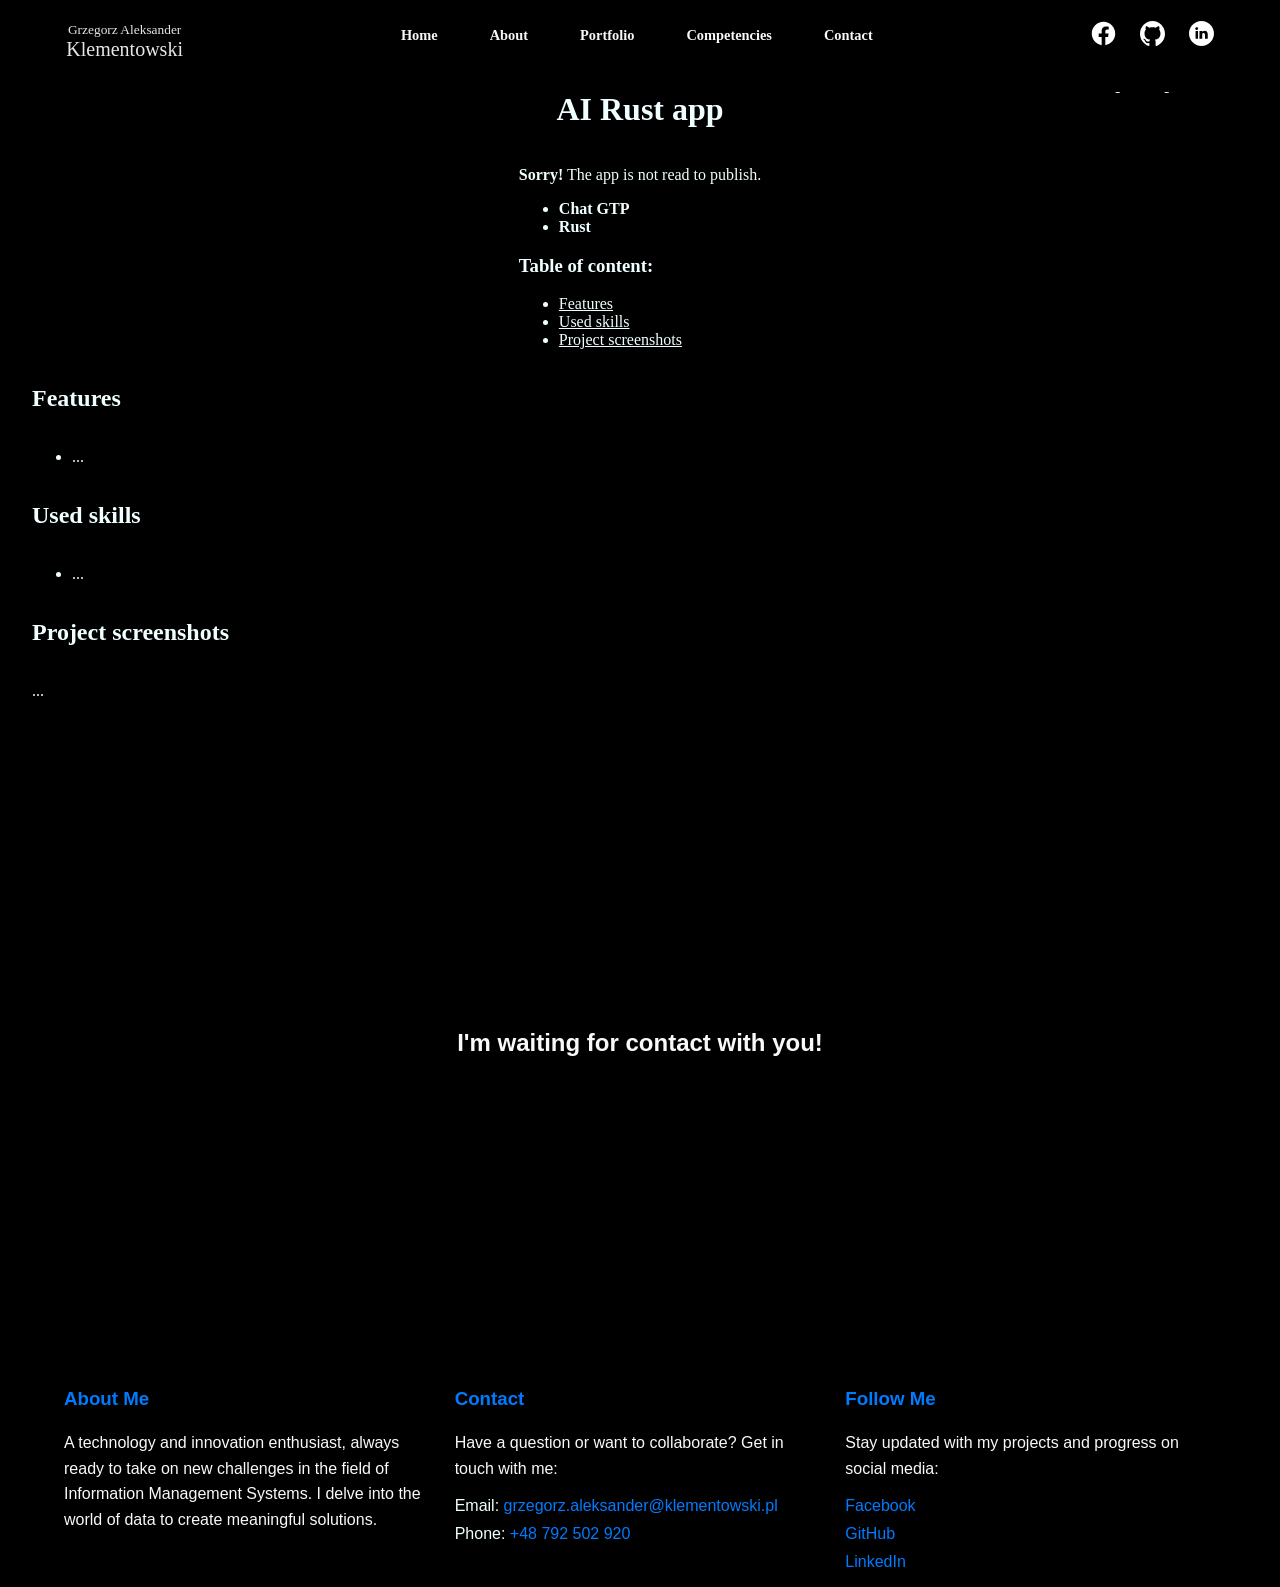
<file: ai-apps.html>
<!DOCTYPE html>
<html>
	<head>
		<meta charset="UTF-8">
		<title>AI Rust app</title>
		<meta name="viewport" content="width=device-width, initial-scale=1">
		<meta name="description" content="Grzegorz Aleksander Klementowski - specjalista IT. Odkryj moje portfolio z programowania, zarządzania systemami informacyjnymi, procesami biznesowymi i projektami w języku Rust.">
		<meta name="keywords" content="Grzegorz Aleksander Klementowski, IT portfolio, Programming expertise, MIS specialist, Business process management, Rust programmer">
		<!-- CSS styles -->
		<link rel="stylesheet" href="./css/pages.css">
		<link rel="stylesheet" href="./css/nav.css">
		<link rel="stylesheet" href="./css/responsive.css">
		<link rel="stylesheet" href="./css/footer.css">
		<!-- Java Script -->
		<script src="./javascript/script.js" defer></script>
		<!-- inne -->
		<link rel="icon" href="./img/GAK-MIS_logo-no-bg.png" type="image/png">
	</head>
	<body class="scroll-container">
		
		<header class="header-project-site">
			<nav>
				<div class="nav-container">
				  	<a href="index.html" class="nav-logo">
						<Span class="names">Grzegorz Aleksander</Span>
						<span class="surname">Klementowski</span>
					</a>
				  	<div class="nav-links hide-menu">
						<span onclick="handleHamburgerClick()">x</span>
						<a href="index.html">Home</a>
						<a href="index.html#about">About</a>
						<a href="index.html#portfolio">Portfolio</a>
						<a href="index.html#competencies">Competencies</a>
						<a href="index.html#contact">Contact</a>

						<div class="nav-social-links">
							<a href="https://www.facebook.com/GrzegorzAleksanderKlementowski/" target="_blank">
								<img src="./img/facebook-svgrepo-com-black.svg" alt="facebook icon">
							</a>
							<a href="https://github.com/Klemens-Gak" target="_blank">
								<img src="./img/github-142-svgrepo-com-black.svg" alt="github icon">
							</a>
							<a href="https://www.linkedin.com/in/grzegorz-aleksander-klementowski/" target="_blank">
								<img src="./img/linkedin-round-svgrepo-com-black.svg" alt="likedin icon">
							</a>
						</div>
				  	</div>
					<div class="nav-social-links">
						<a href="https://www.facebook.com/GrzegorzAleksanderKlementowski/" target="_blank">
							<img src="./img/facebook-svgrepo-com.svg" alt="facebook icon">
						</a>
						<a href="https://github.com/Klemens-Gak" target="_blank">
							<img src="./img/github-142-svgrepo-com.svg" alt="github icon">
						</a>
						<a href="https://www.linkedin.com/in/grzegorz-aleksander-klementowski/" target="_blank">
							<img src="./img/linkedin-round-svgrepo-com.svg" alt="likedin icon">
						</a>
					</div>
				</div>				
			</nav>
			<div class="header-hero">
				<h1>AI Rust app</h1>
			</div>
			<div class="description">
				<p><b>Sorry!</b> The app is not read to publish. </p>
				<ul>
					<li><b>Chat GTP </b></li>
					<li><b>Rust </b></li>
				</ul>
				<h3>Table of content:</h3>
				<ul>
					<li><a href="features">Features</a></li>
					<li><a href="used-skills">Used skills</a></li>
					<li><a href="project-img-presentations">Project screenshots</a></li>
				</ul>
			</div>
		</header>
		
		<main>
			<section id="project-features">
				<h2>Features</h2>			    
				<ul>
				    <li>...</li>
				</ul>
			</section>
			<section id="project-used-skills">
				<h2>Used skills</h2>
				<ul>
					<li>...</li>
				</ul>
			</section>
			<section id="project-img-presentations">
				<h2>Project screenshots</h2>
				<p>...</p>
			</section>
		</main>	

		<footer class="footer-index">
			<div class="content-container reveal">
			  <div class="ending-info">
				<h2>I'm waiting for contact with you!</h2>
			  </div>
			  <div class="contact">
				<div class="footer-about">
					<h3>About Me</h3>
					<p>A technology and innovation enthusiast, always ready to take on new challenges in the field of Information Management Systems. I delve into the world of data to create meaningful solutions.</p>
				</div>
				<div class="footer-contact">
					<h3>Contact</h3>
					<p>Have a question or want to collaborate? Get in touch with me:</p>
					<ul>
					  <li>Email: <a href="mailto:grzegorz.aleksander@klementowski.pl">grzegorz.aleksander@klementowski.pl</a></li>
					  <li>Phone: <a href="tel:+48792502920">+48 792 502 920</a></li>
					</ul>
				</div>
				<div class="footer-social">
					<h3>Follow Me</h3>
					<p>Stay updated with my projects and progress on social media:</p>
					<ul>
					  <li><a href="https://www.facebook.com/GrzegorzAleksanderKlementowski/" target="_blank">Facebook</a></li>
					  <li><a href="https://github.com/Klemens-Gak" target="_blank">GitHub</a></li>
					  <li><a href="https://www.linkedin.com/in/grzegorz-aleksander-klementowski/" target="_blank">LinkedIn</a></li>
					</ul>
				</div>
			  </div>
		  
			</div>
		</footer>
		  

	</body>
</html>
</file>
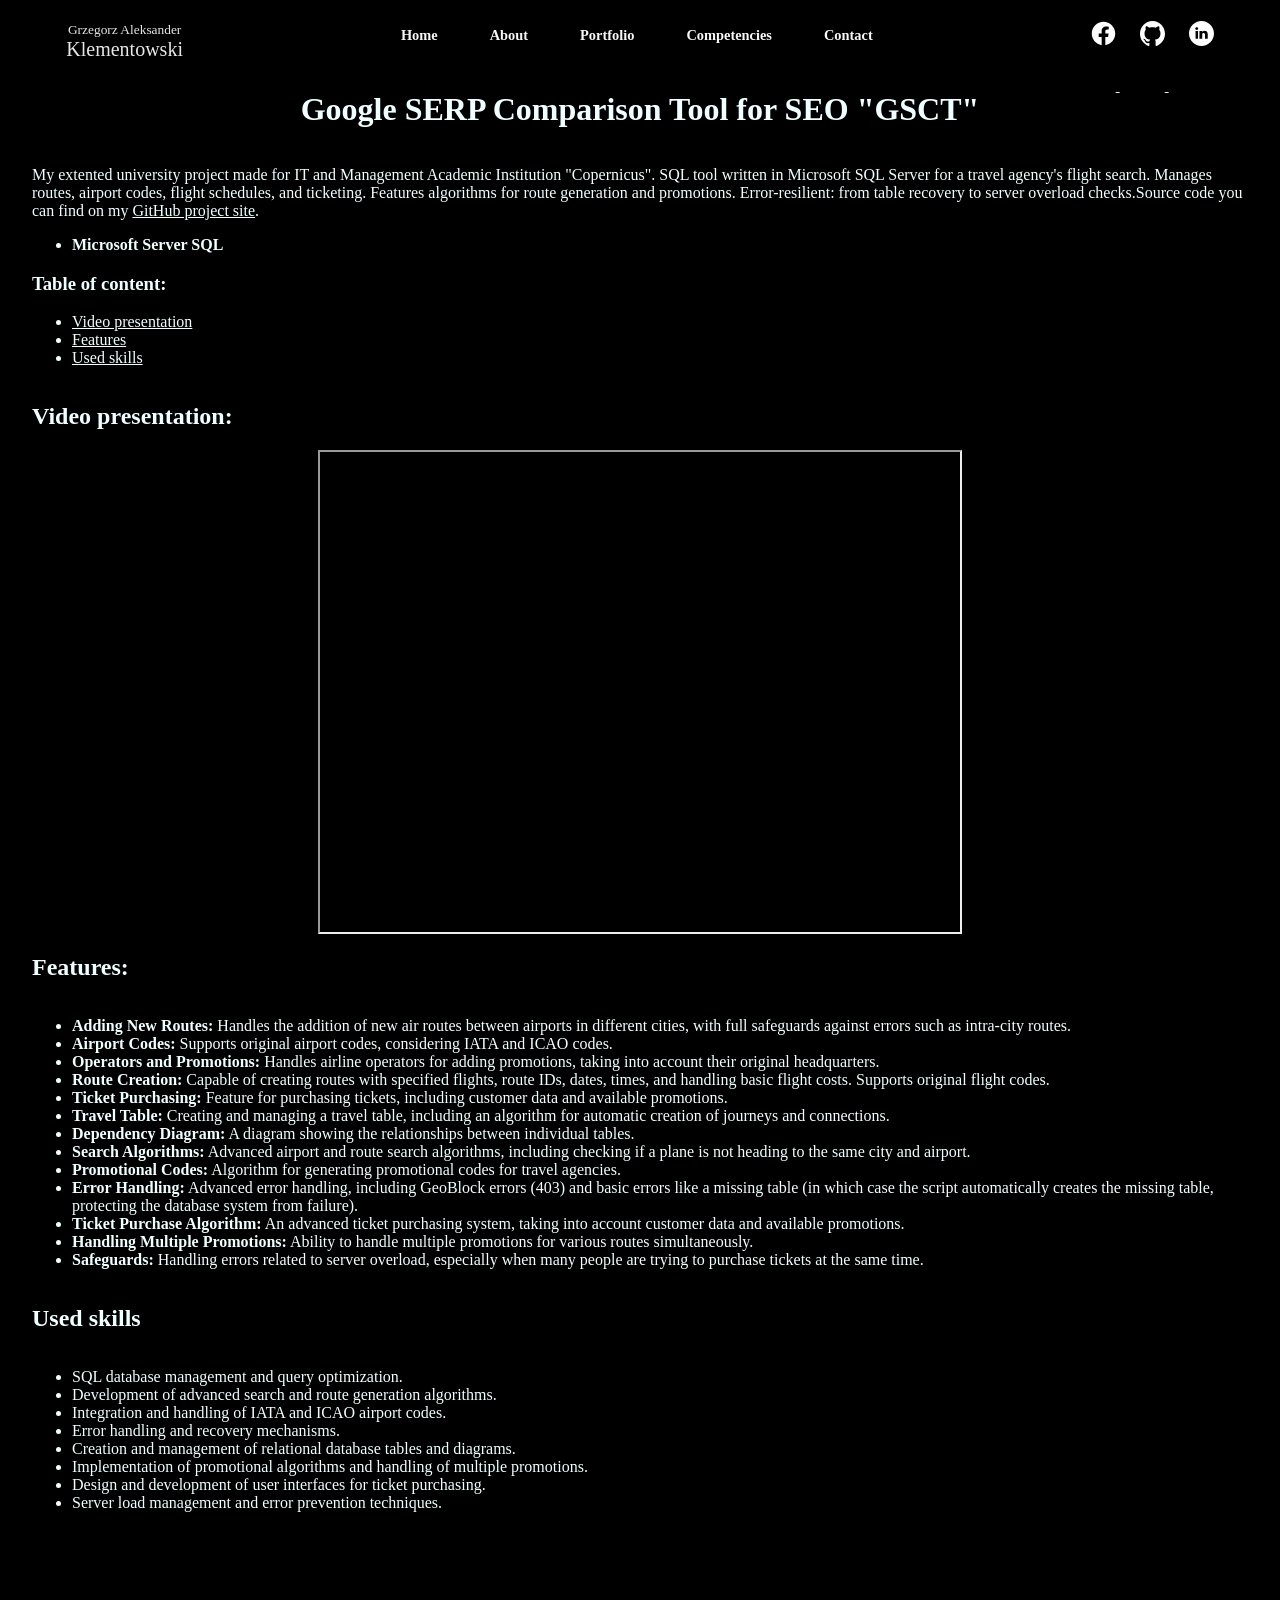
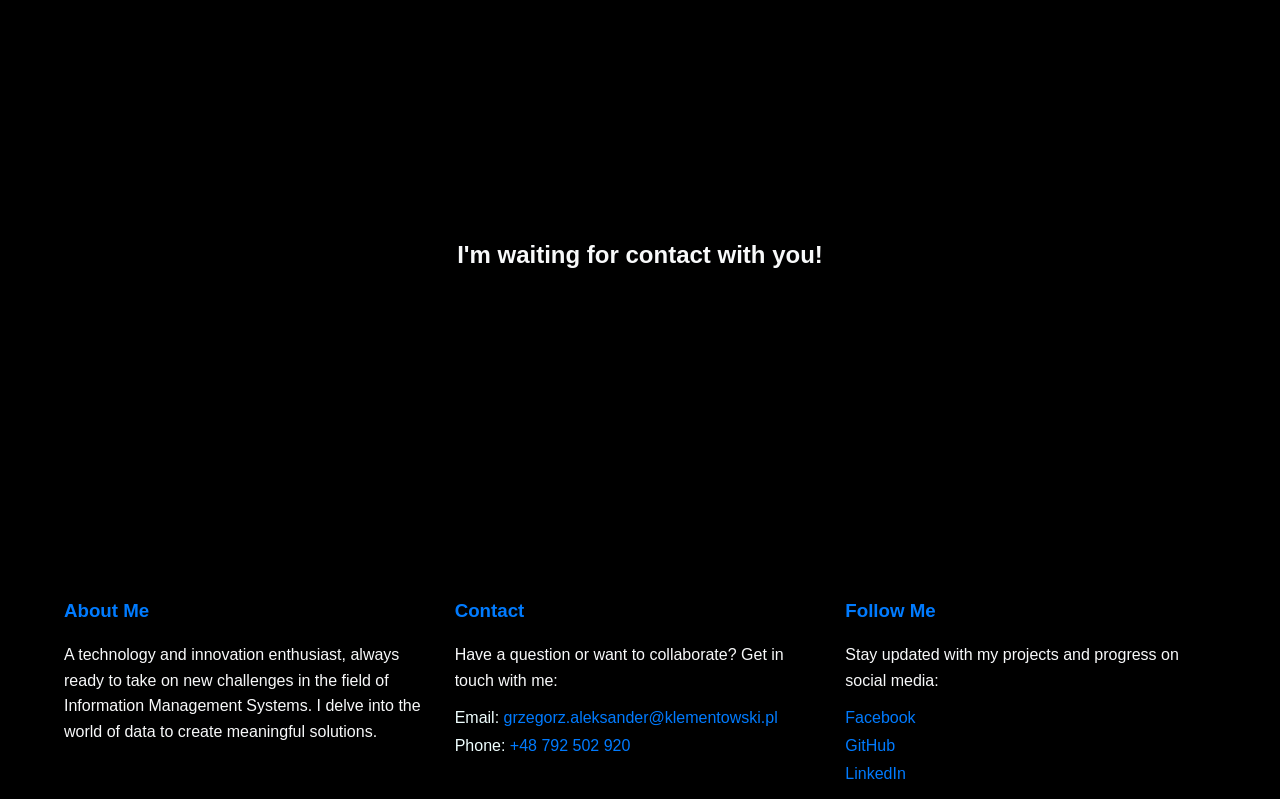
<file: airtrails-sql-queries.html>
<!DOCTYPE html>
<html>
	<head>
		<meta charset="UTF-8">
		<title>"Airtrails" SQL project</title>
		<meta name="viewport" content="width=device-width, initial-scale=1">
		<meta name="description" content="Grzegorz Aleksander Klementowski - specjalista IT. Odkryj moje portfolio z programowania, zarządzania systemami informacyjnymi, procesami biznesowymi i projektami w języku Rust.">
		<meta name="keywords" content="Grzegorz Aleksander Klementowski, IT portfolio, Programming expertise, MIS specialist, Business process management, Rust programmer">
		<!-- CSS styles -->
		<link rel="stylesheet" href="./css/pages.css">
		<link rel="stylesheet" href="./css/nav.css">
		<link rel="stylesheet" href="./css/responsive.css">
		<link rel="stylesheet" href="./css/footer.css">
		<!-- Java Script -->
		<script src="./javascript/script.js" defer></script>
		<!-- inne -->
		<link rel="icon" href="./img/GAK-MIS_logo-no-bg.png" type="image/png">
	</head>
	<body class="scroll-container">
		
		<header class="header-project-site">
			<nav>
				<div class="nav-container">
				  	<a href="index.html" class="nav-logo">
						<Span class="names">Grzegorz Aleksander</Span>
						<span class="surname">Klementowski</span>
					</a>
				  	<div class="nav-links hide-menu">
						<span onclick="handleHamburgerClick()">x</span>
						<a href="index.html">Home</a>
						<a href="index.html#about">About</a>
						<a href="index.html#portfolio">Portfolio</a>
						<a href="index.html#competencies">Competencies</a>
						<a href="index.html#contact">Contact</a>

						<div class="nav-social-links">
							<a href="https://www.facebook.com/GrzegorzAleksanderKlementowski/" target="_blank">
								<img src="./img/facebook-svgrepo-com-black.svg" alt="facebook icon">
							</a>
							<a href="https://github.com/Klemens-Gak" target="_blank">
								<img src="./img/github-142-svgrepo-com-black.svg" alt="github icon">
							</a>
							<a href="https://www.linkedin.com/in/grzegorz-aleksander-klementowski/" target="_blank">
								<img src="./img/linkedin-round-svgrepo-com-black.svg" alt="likedin icon">
							</a>
						</div>
				  	</div>
					<div class="nav-social-links">
						<a href="https://www.facebook.com/GrzegorzAleksanderKlementowski/" target="_blank">
							<img src="./img/facebook-svgrepo-com.svg" alt="facebook icon">
						</a>
						<a href="https://github.com/Klemens-Gak" target="_blank">
							<img src="./img/github-142-svgrepo-com.svg" alt="github icon">
						</a>
						<a href="https://www.linkedin.com/in/grzegorz-aleksander-klementowski/" target="_blank">
							<img src="./img/linkedin-round-svgrepo-com.svg" alt="likedin icon">
						</a>
					</div>
				</div>				
			</nav>
			<div class="header-hero">
				<h1>Google SERP Comparison Tool for SEO "GSCT"</h1>
			</div>
			<div class="description">
				<p> <p>My extented university project made for IT and Management Academic Institution "Copernicus". SQL tool written in Microsoft SQL Server for a travel agency's flight search. Manages routes, airport codes, flight schedules, and ticketing. Features algorithms for route generation and promotions. Error-resilient: from table recovery to server overload checks.Source code you can find on my <a target="_blank" href="https://github.com/grzegorz-aleksander-klementowski/Airtrails-SQL-Queries/">GitHub project site</a>.</p>
				<ul>
					<li><b>Microsoft Server SQL</b></li>
				</ul>
				<h3>Table of content:</h3>
				<ul>
					<li><a href="#video-presentation">Video presentation</a></li>
					<li><a href="#features">Features</a></li>
					<li><a href="#used-skills">Used skills</a></li>
				</ul>
			</div>
		</header>
		
		<main>
			<section id="video-presentation">
				<h2>Video presentation:</h2>
				<iframe src="https://drive.google.com/file/d/16N2xyWashw1Aw4HlNIdbHnowJdNDSa-0/preview"  allow="autoplay"></iframe>
				
			</section>
			<section>
					    <h2>Features:</h2>
					    <ul>
						<li><strong>Adding New Routes:</strong> Handles the addition of new air routes between airports in different cities, with full safeguards against errors such as intra-city routes.</li>
						<li><strong>Airport Codes:</strong> Supports original airport codes, considering IATA and ICAO codes.</li>
						<li><strong>Operators and Promotions:</strong> Handles airline operators for adding promotions, taking into account their original headquarters.</li>
						<li><strong>Route Creation:</strong> Capable of creating routes with specified flights, route IDs, dates, times, and handling basic flight costs. Supports original flight codes.</li>
						<li><strong>Ticket Purchasing:</strong> Feature for purchasing tickets, including customer data and available promotions.</li>
						<li><strong>Travel Table:</strong> Creating and managing a travel table, including an algorithm for automatic creation of journeys and connections.</li>
						<li><strong>Dependency Diagram:</strong> A diagram showing the relationships between individual tables.</li>
						<li><strong>Search Algorithms:</strong> Advanced airport and route search algorithms, including checking if a plane is not heading to the same city and airport.</li>
						<li><strong>Promotional Codes:</strong> Algorithm for generating promotional codes for travel agencies.</li>
						<li><strong>Error Handling:</strong> Advanced error handling, including GeoBlock errors (403) and basic errors like a missing table (in which case the script automatically creates the missing table, protecting the database system from failure).</li>
						<li><strong>Ticket Purchase Algorithm:</strong> An advanced ticket purchasing system, taking into account customer data and available promotions.</li>
						<li><strong>Handling Multiple Promotions:</strong> Ability to handle multiple promotions for various routes simultaneously.</li>
						<li><strong>Safeguards:</strong> Handling errors related to server overload, especially when many people are trying to purchase tickets at the same time.</li>
					    </ul>

					    <h2>Used skills</h2>
					    <ul>
						<li>SQL database management and query optimization.</li>
						<li>Development of advanced search and route generation algorithms.</li>
						<li>Integration and handling of IATA and ICAO airport codes.</li>
						<li>Error handling and recovery mechanisms.</li>
						<li>Creation and management of relational database tables and diagrams.</li>
						<li>Implementation of promotional algorithms and handling of multiple promotions.</li>
						<li>Design and development of user interfaces for ticket purchasing.</li>
						<li>Server load management and error prevention techniques.</li>
					    </ul>
			</section>

		</main>	

		<footer class="footer-index">
			<div class="content-container reveal">
			  <div class="ending-info">
				<h2>I'm waiting for contact with you!</h2>
			  </div>
			  <div class="contact">
				<div class="footer-about">
					<h3>About Me</h3>
					<p>A technology and innovation enthusiast, always ready to take on new challenges in the field of Information Management Systems. I delve into the world of data to create meaningful solutions.</p>
				</div>
				<div class="footer-contact">
					<h3>Contact</h3>
					<p>Have a question or want to collaborate? Get in touch with me:</p>
					<ul>
					  <li>Email: <a href="mailto:grzegorz.aleksander@klementowski.pl">grzegorz.aleksander@klementowski.pl</a></li>
					  <li>Phone: <a href="tel:+48792502920">+48 792 502 920</a></li>
					</ul>
				</div>
				<div class="footer-social">
					<h3>Follow Me</h3>
					<p>Stay updated with my projects and progress on social media:</p>
					<ul>
					  <li><a href="https://www.facebook.com/GrzegorzAleksanderKlementowski/" target="_blank">Facebook</a></li>
					  <li><a href="https://github.com/Klemens-Gak" target="_blank">GitHub</a></li>
					  <li><a href="https://www.linkedin.com/in/grzegorz-aleksander-klementowski/" target="_blank">LinkedIn</a></li>
					</ul>
				</div>
			  </div>
		  
			</div>
		</footer>
		  

	</body>
</html>
</file>
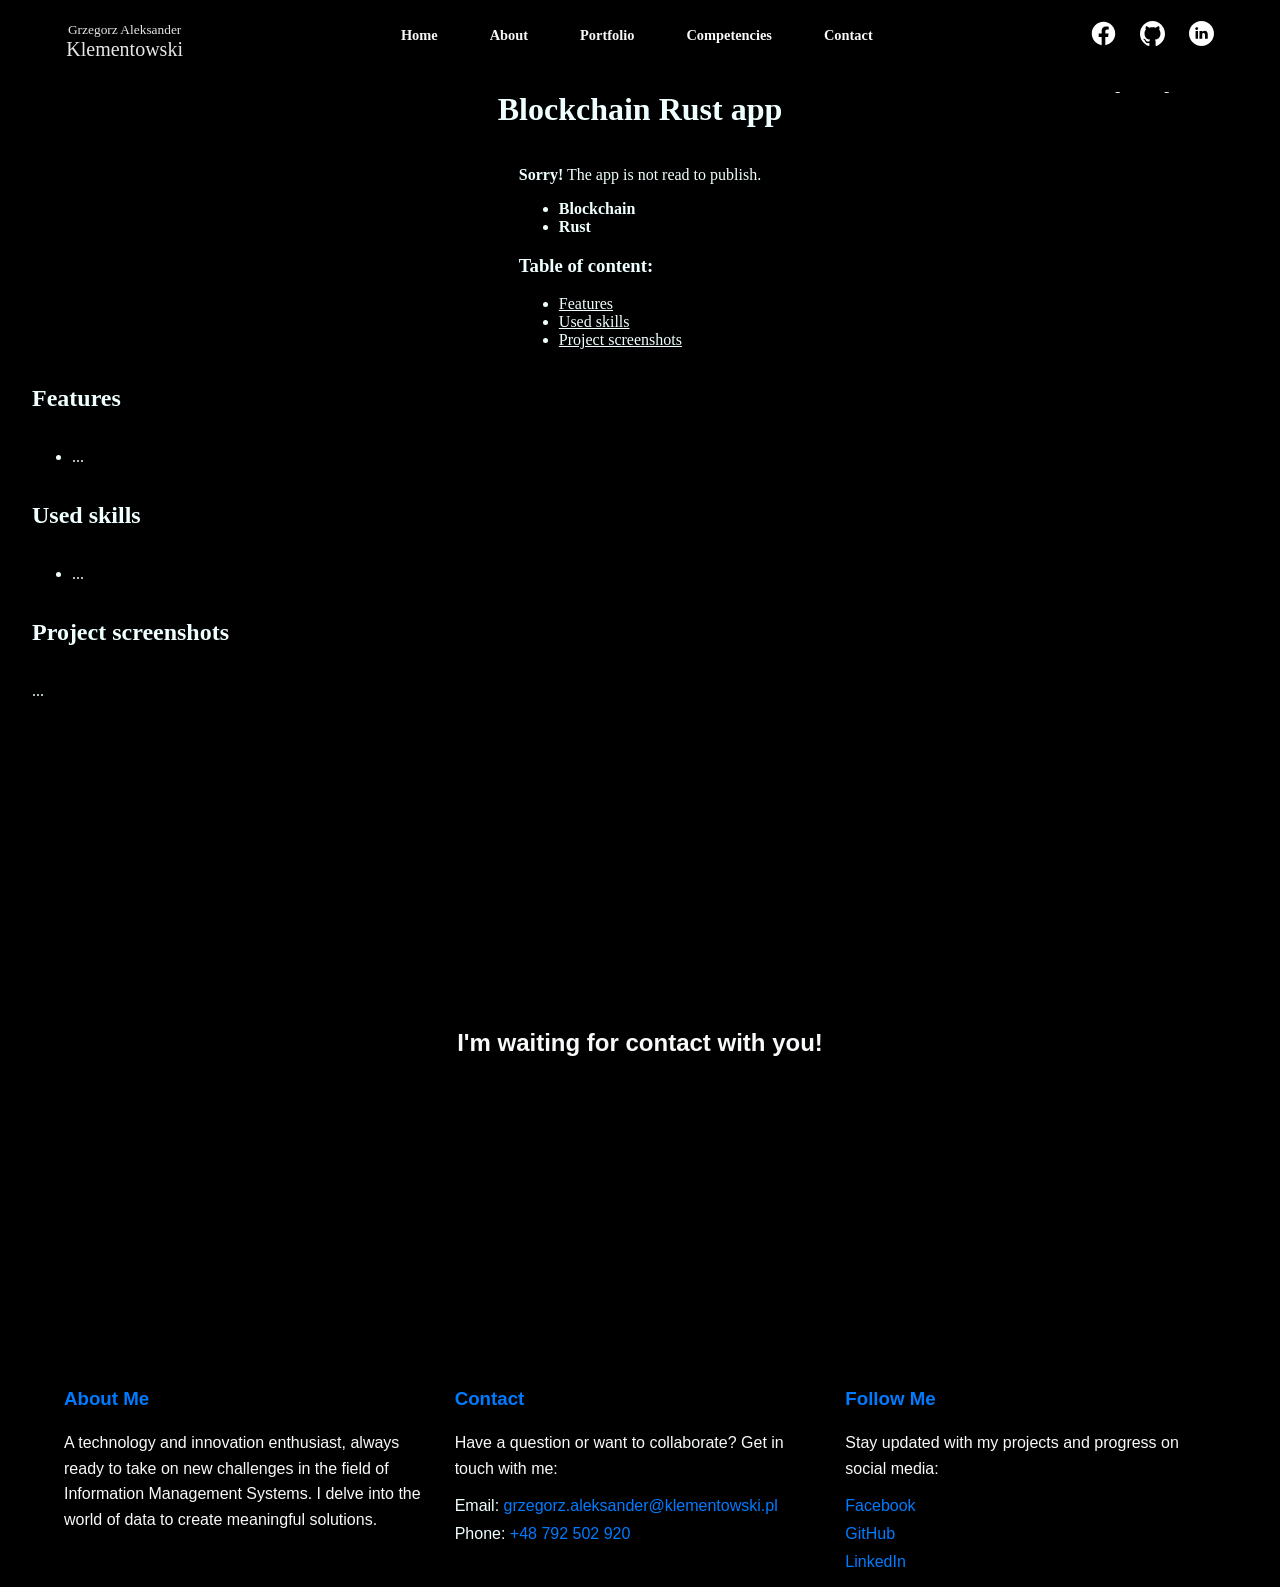
<file: blockchain-apps.html>
<!DOCTYPE html>
<html>
	<head>
		<meta charset="UTF-8">
		<title>Rust Blockchain App</title>
		<meta name="viewport" content="width=device-width, initial-scale=1">
		<meta name="description" content="Grzegorz Aleksander Klementowski - specjalista IT. Odkryj moje portfolio z programowania, zarządzania systemami informacyjnymi, procesami biznesowymi i projektami w języku Rust.">
		<meta name="keywords" content="Grzegorz Aleksander Klementowski, IT portfolio, Programming expertise, MIS specialist, Business process management, Rust programmer">
		<!-- CSS styles -->
		<link rel="stylesheet" href="./css/pages.css">
		<link rel="stylesheet" href="./css/nav.css">
		<link rel="stylesheet" href="./css/responsive.css">
		<link rel="stylesheet" href="./css/footer.css">
		<!-- Java Script -->
		<script src="./javascript/script.js" defer></script>
		<!-- inne -->
		<link rel="icon" href="./img/GAK-MIS_logo-no-bg.png" type="image/png">
	</head>
	<body class="scroll-container">
		
		<header class="header-project-site">
			<nav>
				<div class="nav-container">
				  	<a href="index.html" class="nav-logo">
						<Span class="names">Grzegorz Aleksander</Span>
						<span class="surname">Klementowski</span>
					</a>
				  	<div class="nav-links hide-menu">
						<span onclick="handleHamburgerClick()">x</span>
						<a href="index.html">Home</a>
						<a href="index.html#about">About</a>
						<a href="index.html#portfolio">Portfolio</a>
						<a href="index.html#competencies">Competencies</a>
						<a href="index.html#contact">Contact</a>

						<div class="nav-social-links">
							<a href="https://www.facebook.com/GrzegorzAleksanderKlementowski/" target="_blank">
								<img src="./img/facebook-svgrepo-com-black.svg" alt="facebook icon">
							</a>
							<a href="https://github.com/Klemens-Gak" target="_blank">
								<img src="./img/github-142-svgrepo-com-black.svg" alt="github icon">
							</a>
							<a href="https://www.linkedin.com/in/grzegorz-aleksander-klementowski/" target="_blank">
								<img src="./img/linkedin-round-svgrepo-com-black.svg" alt="likedin icon">
							</a>
						</div>
				  	</div>
					<div class="nav-social-links">
						<a href="https://www.facebook.com/GrzegorzAleksanderKlementowski/" target="_blank">
							<img src="./img/facebook-svgrepo-com.svg" alt="facebook icon">
						</a>
						<a href="https://github.com/Klemens-Gak" target="_blank">
							<img src="./img/github-142-svgrepo-com.svg" alt="github icon">
						</a>
						<a href="https://www.linkedin.com/in/grzegorz-aleksander-klementowski/" target="_blank">
							<img src="./img/linkedin-round-svgrepo-com.svg" alt="likedin icon">
						</a>
					</div>
				</div>				
			</nav>
			<div class="header-hero">
				<h1>Blockchain Rust app</h1>
			</div>
			<div class="description">
				<p><b>Sorry!</b> The app is not read to publish. </p>
				<ul>
					<li><b>Blockchain</b></li>
					<li><b>Rust </b></li>
				</ul>
				<h3>Table of content:</h3>
				<ul>
					<li><a href="features">Features</a></li>
					<li><a href="used-skills">Used skills</a></li>
					<li><a href="project-img-presentations">Project screenshots</a></li>
				</ul>
			</div>
		</header>
		
		<main>
			<section id="project-features">
				<h2>Features</h2>			    
				<ul>
				    <li>...</li>
				</ul>
			</section>
			<section id="project-used-skills">
				<h2>Used skills</h2>
				<ul>
					<li>...</li>
				</ul>
			</section>
			<section id="project-img-presentations">
				<h2>Project screenshots</h2>
				<p>...</p>
			</section>
		</main>	

		<footer class="footer-index">
			<div class="content-container reveal">
			  <div class="ending-info">
				<h2>I'm waiting for contact with you!</h2>
			  </div>
			  <div class="contact">
				<div class="footer-about">
					<h3>About Me</h3>
					<p>A technology and innovation enthusiast, always ready to take on new challenges in the field of Information Management Systems. I delve into the world of data to create meaningful solutions.</p>
				</div>
				<div class="footer-contact">
					<h3>Contact</h3>
					<p>Have a question or want to collaborate? Get in touch with me:</p>
					<ul>
					  <li>Email: <a href="mailto:grzegorz.aleksander@klementowski.pl">grzegorz.aleksander@klementowski.pl</a></li>
					  <li>Phone: <a href="tel:+48792502920">+48 792 502 920</a></li>
					</ul>
				</div>
				<div class="footer-social">
					<h3>Follow Me</h3>
					<p>Stay updated with my projects and progress on social media:</p>
					<ul>
					  <li><a href="https://www.facebook.com/GrzegorzAleksanderKlementowski/" target="_blank">Facebook</a></li>
					  <li><a href="https://github.com/Klemens-Gak" target="_blank">GitHub</a></li>
					  <li><a href="https://www.linkedin.com/in/grzegorz-aleksander-klementowski/" target="_blank">LinkedIn</a></li>
					</ul>
				</div>
			  </div>
		  
			</div>
		</footer>
		  

	</body>
</html>
</file>
<file: css/pages.css>
body {

	margin: 0;
	display: grid;
	background-color: black;
	color: lightgray;
	grid-template-areas: 
	'header'
	'main'
	'footer';
	grid-template-columns: 1fr;
	grid-template-areas: repeat(3, 1fr);
	justify-items: center;
	align-items: center;
	
	color: azure;
	font-weight: 500;
	font-family: Lato;
	-webkit-user-select: none;  /* Chrome, Safari, Opera */
	-moz-user-select: none;     /* Firefox */
	-ms-user-select: none;      /* Internet Explorer/Edge */

}

body > * {
	max-width: 1600px;
}

img {
	width: 100%;
	height: auto;
	border: 1px solid white;
	margin: 5vh 0;
}

a, a:visited {
            color: inherit;
}

li {
	color: azure;
}

header > nav {
	opacity: 1;
	position: inherit;
}

header > nav img {
	border: none;
}

header {
	
	grid-area: header;
	max-width: 1400px;
	width: 95%;
	display: grid;
	justify-items: center;
	align-items: center;
}

main {
	
	grid-area: main;
	display: grid;
	width: 95%;

}

section {
	display: grid;
}

section iframe, section video, section img {
	justify-self: center;
}

section iframe {
	width: 640px;
	height: 480px;
}


/* footer */

footer.footer-index {
	grid-area: footer;
	background-color: black;
	color: #f8f9fa;
	font-family: Arial, sans-serif;

	display: grid;
	justify-items: center;
	align-items: center;
}

footer.footer-index > .content-container {
	display: grid;
	grid-template-columns: 1fr;
	grid-template-rows: 3fr 1fr;
	justify-items: center;
	align-items: center;
}



@media screen and (max-width: 670px) {

	section iframe {
		width: 95%;
		height: 300px;
	}


}
</file>
<file: css/nav.css>
nav {
    background:  transparent;
    color: #e7e7e7;

    position: fixed;
    top: 0;
    left: 0;
    z-index: 2; /* be sure nav is into the text and vid */
    width: 100%;

    opacity: 0;
    animation: fadeIn 1s ease-out 1s forwards;
    transition-delay: 0.5s;
  }
  
  .nav-container {
    display: flex;
    justify-content: space-between;
    align-items: center;
    padding: 0 2%;
    /* max-width: 1200px; */
    height: 70px;
    margin: 0 auto;

    
  }
  
  .nav-container img {
    width: 25px;
    height: 25px;
  }

  .nav-logo {
    font-size: 1.8rem;
    color: #e7e7e7;
    text-decoration: none;
    font-weight: normal;
    font-size: 20px;
  }
  
/* logo text formating */
.nav-logo {
    display: flex;
    flex-direction: column; 
    align-items: center; 
    text-decoration: none; 
    font-family: 'Playfair Display SC', serif;
  }
  
nav a {
  cursor: pointer;
  padding: 10px;
}

  .nav-logo .names {
    font-size: 0.67em;
    font-weight: normal;
  }
  
  .nav-logo .surname {
    font-size: 1.0em;
    height: 10px;
  }

  .nav-links {
    display: flex;
    gap: 2rem;
  }
  
  .nav-links a {
    color: #f8f8f8;
    text-decoration: none;
    transition: color 0.3s ease-in-out;
    font-size: 0.9em;
    font-weight: 800;
  }
  
  .nav-links a:hover {
    color: #fff; /* jasnozielony kolor po najechaniu */
  }



	/* Hamburger */
  
	.nav-toggle {
		display: none;
		flex-direction: column;
		justify-content: space-around;
		align-items: center;
		width: 35px;
		height: 35px;
		border: 2px solid #e7e7e7; /* Obramowanie przycisku */ 
		border-radius: 5px;
		padding: 5px; /* Dodatkowy odstęp wewnątrz przycisku */
		box-sizing: border-box; /* Uwzględnia padding i border w wymiarach elementu */
		background: none; /* Brak tła */
	  }
	  
	.hamburger,
	.hamburger::before,
	.hamburger::after {
		display: block;
		background-color: #e7e7e7;
		height: 2px;
		width: 20px;
		border-radius: 20px;
		transition: all 0.3s ease-in-out;
		position: relative;
	}
	  
	.hamburger::before {
		content: "";
		transform: translateY(-6px);
	}
	  
	.hamburger::after {
		content: "";
		transform: translateY(4px);
	}

/* Mobile Menu */

nav > .nav-container > .nav-links > span {
	display: none;
}

nav > .nav-container > .nav-links > .nav-social-links {
	display: none;	
}
</file>
<file: css/responsive.css>
/* Styl dla ekranów w orientacji pionowej */
@media screen and (orientation: portrait) {


	/* INDEX NAV */
	.nav-links {
      		display:block; /* ukryj linki na małych ekranach */
	}
  
	.nav-toggle {
      		display: grid; /* pokaż przycisk hamburgera */
    	}

	.nav-toggle:hover {
			cursor: pointer;
	}


 	/* toggled-nav-appered */ 
	nav > .nav-container > .nav-links {
		display: none;
		grid-template-columns: 1fr;
		grid-template-rows: repeat(6, 1fr) 3fr;
		justify-items: center;
		align-items: center;

		position: absolute;
		top: 0;
		left: 0;
		z-index: 2;
		width: 100vw;
		height: 100vh;
		background-color: white;
	}

	nav > .nav-container > .nav-links > a {
			color: black;
	}

	nav > .nav-container > .nav-links > span {
		position: absolute;
	    	top: 20px;
	    	right: 40px;
	    	z-index: 3;
	    	font-weight: 200;
	    	font-size: 2em;
	   	color: black;
	    	padding: 10px 30px;
	} 

	nav > .nav-container > .nav-links > span {
		cursor: pointer;
	}

	nav > .nav-container > .nav-links > a:nth-child(2) {grid-row: 2;}
	nav > .nav-container > .nav-links > a:nth-child(3) {grid-row: 3;}
	nav > .nav-container > .nav-links > a:nth-child(4) {grid-row: 4;}
	nav > .nav-container > .nav-links > a:nth-child(5) {grid-row: 5;}
	nav > .nav-container > .nav-links > a:nth-child(6) {grid-row: 6;}
	nav > .nav-container > .nav-links > div:nth-child(7) {grid-row: 7;}




	nav > .nav-container > .show-menu {
			display: grid;
			opacity: 1;
			transform: translateY(0);
			transition: opacity 1s, transform 1s;
			transition-delay: 1s; 
	}

	nav > .nav-container > .hide-menu {
			opacity: 0;
			transform: translateY(-100%);
			transition: opacity 1s, transform 1s;
			transition-delay: 0.5s; /* opóźnienie potrzebne, aby element nie zniknął natychmiast */
			display: none;
	}

	nav > .nav-container > .nav-links > .nav-social-links {
			display: block;	
	}

	nav > .nav-container > .nav-links > span {
			display: block;
	}


	header.header-index {
		grid-template-rows: 3fr 2fr;
	}
	.header-buttons {
	    grid-row: 2;
	    display: grid;
	    grid-template-columns: 1fr;
	    grid-template-rows: repeat(2, 1fr);
    	}
	
	/* main-presentation */

	.content-container {
		width: 97%;
	}

	main > section.main-presentation {
			align-items: center;
	}

	main > section.main-presentation .main-text-presentation{
			font-size: 1.1em;
	}

	main > section.main-presentation > .content-container {
				grid-template-columns: 1fr;
				grid-template-rows: 1fr 1fr;		
    	}

	.main-presentation .main-picture-presentation {
      		grid-column: 1;
			grid-row: 2;
    	}

	main section.main-presentation img {
			width: 100%;
			height: 50vw;
	}
	/* hero-skills */	
	main > section.hero-skills .projects .project > .project-icons-cover {
			height: 10vh;
	}

	/* curriculum-vitae */


	main > section.curriculum-vitae > .content-container {
			grid-template-columns: 1fr;
			grid-template-rows: 1fr 2fr 2fr 1fr;
	}


	main > section.curriculum-vitae > .content-container > :nth-child(1) {
			grid-column: 1;
			grid-row: 1;
	}

	main > section.curriculum-vitae > .content-container > :nth-child(2) {
			grid-column: 1;
			grid-row: 2;
	}


	main > section.curriculum-vitae > .content-container > :nth-child(3) {
			grid-column: 1;
			grid-row: 3;
	}

	main > section.curriculum-vitae > .content-container > :nth-child(4) {
			grid-column: 1;
			grid-row: 4;
	}
		
	main > section.curriculum-vitae > .content-container .soft-skills-list li{
			margin: 0;	
			padding: 5px;
	}

	main > section.curriculum-vitae > .content-container .soft-skills-list {
			grid-gap: 0.9vh;
	}

	main > section.curriculum-vitae > .content-container .soft-skills-list li,
	section.curriculum-vitae p,
	main > section.curriculum-vitae > .content-container .about-me p {	
			font-size: 0.8em;
	}

	main > section.curriculum-vitae > .content-container .about-me h2,
	main > section.curriculum-vitae > .content-container h3 {
			font-size: 1em;
			padding-top: 5px;
	}
		

	/* footer */

	footer.footer-index {
			justify-items: center;
			align-items: center;
	}

	footer.footer-index > .content-container {
			grid-template-columns: 1fr;
			grid-template-rows: 1fr 3fr;
	}

	.footer-index > .content-container > .contact {
			grid-row: 2;
			grid-template-columns: 1fr; 
			grid-template-rows: repeat(3, 1fr);
			grid-gap: 20px;
	}

}
  
@media screen and (orientation: portrait) and (max-width: 481px) {

		h2 {
			margin: 5px 0 0 0;
			font-size: 2vh;
		}

		h3 {
			margin: 5px 0 0 0;
			font-size: 2vh;
		}

		/* NAV */

		.nav-container {
			padding: 0 5%;
			height: 40px;
		}

		nav > .nav-container > .nav-social-links {
			display: none;
		}

		.nav-logo .names {
			font-size: 0.5em;
		}

		.nav-logo .surname {
				font-size: 0.7em;
		}
	
		nav a {
				padding: 0;
		}

		.nav-social-links {
				display: flex;      
		}

		.nav-toggle {
				width: 30px;
				height: 25px;
				border: 1px solid #e7e7e7;
		}

		nav > .nav-container > .nav-links > span {
				padding: 5px;
		}


		/* HEADER */

		.header-hero {
				width: 100vw;
				font-size: 0.7em;
				margin: 0 5%;      
		}

		.header-buttons button:nth-child(1) {
				border-radius: 20px; 
		}
		  
		.header-buttons button:nth-child(2) {
				border-radius: 20px; 
		}

		/* MAIN */

		main > section {
  			align-items: center;
		}

		.content-container {
			margin: 0;
		}

		/* main-presentation */
		
		
		
		

		main > section.main-presentation .main-text-presentation {
				font-size: 2vh;
		}

		main > section.main-presentation p {
				margin: 5px 0 0 0;
		}

		main section.main-presentation img {
				height: 60vw;
		}
		
		/* hero-skills */
		main > section.hero-skills > .content-container {
			grid-template-columns: 1fr;
			grid-template-rows: 1fr 2fr;
		}

		

		main > section.hero-skills .projects {
			grid-template-columns: repeat(2, 1fr);
  			grid-template-rows: repeat(3, 1fr);
			grid-gap: 20px
		}

		main section.hero-skills .projects-sec-intro {
				margin: 5px 0 0 0;
				font-size: 2.1vh;
		}

		main section.hero-skills .projects-sec-intro p {
			margin: 5px 0 0 0;
		}

		main > section.hero-skills .projects .project > .project-icons-cover {
			padding: 0 3px;
		}

		/* curriculum-vitae */
		
		
		main > section.curriculum-vitae > .content-container {
			grid-template-rows: 1fr 2fr 2fr 1fr;
			grid-gap: 5px;
		}


		main > section.curriculum-vitae > .content-container .about-me p {
			padding: 0.9vh;
		}

		main > section.curriculum-vitae > .content-container .about-me h2 {
			padding: 5px 0 0 0;
			font-size: 0.8em;
		}

		main > section.curriculum-vitae > .content-container h3 {
			padding: 0;
			margin: 0px;
		}
		
		main > section.curriculum-vitae > .content-container .about-me h2,
		main > section.curriculum-vitae > .content-container h3,
		main > section.curriculum-vitae > .content-container .interests-and-aspirations h3 {
			font-size: 1.8vh;
		}
		
		main > section.curriculum-vitae > .content-container .soft-skills-list li,
		section.curriculum-vitae p,
		main > section.curriculum-vitae > .content-container .about-me p {
			font-size: 1.8vh;
			line-height: 1;
		}

		main > section.curriculum-vitae > .content-container .soft-skills-list li {
			height:auto;
		}

		/* footer */

		footer.footer-index > .content-container {
			grid-template-rows: 1fr 4fr;
		}
		
		.footer-index > .content-container > .contact {
			grid-gap: 0.7vh;
			justify-items: center;
			align-items: center;
			font-size: 3vh;
		}

		.footer-index p, li{
			font-size: 0.8em;
			padding: 0 2vh;
			margin: 0;
		}
	
		.footer-index .contact h2,
		.footer-index .contact h3 {
			font-size: 2vh;
			margin: 0;
			padding: 0 2vh;
		}

		.footer-index > .content-container > .contact .footer-social ul {
			display: grid;
			grid-template-columns: repeat(3, 1fr);
			grid-template-rows: 1fr;
		}

}


@media screen and (orientation: portrait) and (max-width: 815px) and (min-height: 900px) {

	main > section.main-presentation .main-text-presentation {
		font-size: 0.9em;
	}


	main > section.curriculum-vitae > .content-container {
		grid-template-rows: 1fr 2fr 2fr 1fr;
		grid-gap: 15px;
	}

	main > section.main-presentation .main-text-presentation h2 {
		margin: 3px 0;	
	}

	main > section.curriculum-vitae > .content-container .about-me p {
		padding: 10px;
	}

	main > section.curriculum-vitae > .content-container .about-me h2 {
		padding: 10px 0 0 0;
		font-size: 0.8em;
	}

	main > section.curriculum-vitae > .content-container h3 {
		padding: 10px;
		margin: 0px;
	}
	
	main > section.curriculum-vitae > .content-container .about-me h2,
	main > section.curriculum-vitae > .content-container h3,
	main > section.curriculum-vitae > .content-container .interests-and-aspirations h3 {
		font-size: 0.9em;
	}
	
	main > section.curriculum-vitae > .content-container .soft-skills-list li,
	section.curriculum-vitae p,
	main > section.curriculum-vitae > .content-container .about-me p {
		font-size: 0.7em;
		line-height: 1.2;
	}

	main > section.curriculum-vitae > .content-container .soft-skills-list li {
		height:auto;
	}


} 


/* LANDSCAPE */






@media (max-width: 1600px) and (orientation: landscape)  {

	footer.footer-index {
		display: grid;
		justify-items: normal;
		align-items: normal;
	}

}


@media screen and (max-width: 1800px) and (orientation: landscape)  {


	.content-container {
    		margin: 0 5%; 
	}


}



/* Duże monitory */
@media (max-width: 1441px) {

  	.content {
    	/* Style dla ekranów 1441px i większych */ 
  	}

}






@media screen and (max-height: 500px) and (max-width: 1000px) and (orientation: landscape) {
	
	/* NAV */
	
	

	.nav-container {
		padding: 0 5%;
		height: 40px;
	}

	nav > .nav-container > .nav-social-links {
		display: none;
	}

	.nav-logo .names {
		font-size: 0.5em;
	}

	.nav-logo .surname {
		font-size: 0.7em;
	}

	nav a {
		padding: 0;
		font-family: 0.7em;
	}

	.nav-links a {
		font-size: 0.7em;
	}

	.nav-social-links {
		display: flex;      
	}

	.nav-toggle {
		width: 30px;
		height: 25px;
		border: 1px solid #e7e7e7;
	}

	nav > .nav-container > .nav-links > span {
			padding: 5px;
	}

	/* HEADER */



	.header-hero {
		width: 100vw;
		font-size: 0.7em;
		margin: 0 5%;   
	}

	.header-buttons button:nth-child(1) {
			border-radius: 20px; 
	}
	  
	.header-buttons button:nth-child(2) {
			border-radius: 20px; 
	}

	/* MAIN */

	main > section {
	}
	.main-picture-presentation img {
		width: 100%;
		height: 80vh;
	} 

	main section.hero-skills .projects-sec-intro h2 {
		margin: 0;
		font-size: 0.9em;
		font-weight: 600;
	}

	main > section.hero-skills .projects .project > .project-icons-cover {
		padding: 0;
	}

	main > section.hero-skills .projects .project h3 {
		margin: 0;
		font-size: 0.8em;
	}

	main > section.curriculum-vitae > .content-container .soft-skills-list li,
	section.curriculum-vitae p,
	main > section.curriculum-vitae > .content-container .about-me p {	
		font-size: 0.8em;
		padding-top: 5px;
	}

	main > section.curriculum-vitae > .content-container .about-me h2,
	main > section.curriculum-vitae > .content-container h3 {
		font-size: 1em;
		padding-top: 5px;
	}
	
	main section.main-presentation .main-text-presentation {
		font-size: 0.7em;
	}
	
	main > section.main-presentation .main-text-presentation h2 {
		margin: 15px 0 0 0;	
	}
	main section.hero-skills .projects-sec-intro {
		margin: 20px 0 0 0;
		font-size: 0.8em;
	}

	main section.hero-skills .projects-sec-intro p {
		margin: 5px 0 0 0;
	}

	/* curriculum-vitae */

	main > section.curriculum-vitae > .content-container {
		margin: 0;
		padding: 3px;
		grid-template-rows: 1fr 3fr 1fr;
		grid-gap: 10px;
	}
	main > section.curriculum-vitae > .content-container .about-me p {
		padding: 5px;
	}

	main > section.curriculum-vitae > .content-container .about-me h2 {
		padding: 5px 0 0 0;
		font-size: 0.8em;
	}

	main > section.curriculum-vitae > .content-container h3 {
		padding: 0;
		margin: 0px;
	}
	
	main > section.curriculum-vitae > .content-container .about-me h2,
	main > section.curriculum-vitae > .content-container h3,
	main > section.curriculum-vitae > .content-container .interests-and-aspirations h3 {
		font-size: 0.7em;
	}
	
	main > section.curriculum-vitae > .content-container .soft-skills-list li,
	section.curriculum-vitae p,
	main > section.curriculum-vitae > .content-container .about-me p {
		font-size: 0.5em;
		line-height: 1;
	}

	

	main > section.curriculum-vitae > .content-container .soft-skills-list {
		grid-gap: 10px;
		margin: 0;
		padding: 0;
	}
	
	main > section.curriculum-vitae > .content-container .soft-skills-list li {
		height: unset;
		margin: 0;
		padding: 5px;
	}
	
	/* FOOTER */ 

	footer.footer-index > .content-container {
		grid-template-rows: 2fr 1fr;
	}


	footer.footer-index {
		align-items: center;
	}
	footer.footer-index > .content-container {
		grid-template-rows: 1fr 3fr;
	}

	.footer-index > .content-container > .contact {
		grid-gap: 7px;
		grid-template-columns: repeat(3, 1fr);
	}
	
	.footer-social ul {
		flex-direction: column-reverse;
	}
	.footer-index p, li{
		font-size: 0.7em;
		text-align: left;
	}
	.footer-index .contact p {
		margin: 3px;
		
	}

	/* .footer-index .contact div:nth-child(1), .footer-index .contact div:nth-child(2) {border-right: 1px white solid;} */


	.footer-index h2,
	.footer-index h3 {
		font-size: 1em;
		margin: 5px;
	}

	.footer-index .contact h2,
	.footer-index .contact h3 {
		font-size: 1em;
		margin: 3px;
	}


}



/* Responsywność od 481px do 768px szerokości */
@media screen and (max-width: 768px) and (orientation: landscape) {
    
    	
    	/* INDEX FOOTER */
    	.footer-index .contact {
      		grid-template-columns: 1fr; /* One column layout for mobile */
    	}
  
    	.footer-about, .footer-contact, .footer-social {
      		text-align: center;
      		margin-bottom: 20px; /* Add margin for spacing between the sections */
    	}
  
    	.footer-social ul {
      		display: flex;
      		justify-content: center;
    	}
  
    	.footer-social li {
      		margin: 0 10px;
	}


	.soft-skills-list li {
      		display: block;
      		margin: 10px auto; 
	}


}
  

@media (max-width: 1200px) and (orientation: landscape) {

	body {
      
    	}

}

/* Laptopy i małe monitory */
@media (max-width: 1025px) and (orientation: landscape)  {
  
    
}

@media screen and (max-width: 1280px) and (max-height: 1024px) and (orientation: landscape) {

	main section.main-presentation {
		font-size: 0.8em;
	}

	  .main-picture-presentation img {
    		width: 100%;
    		height: 70vh;
  	}

}

@media screen and (max-width: 530px) and (max-height: 350px) and (orientation: landscape) {

	main section.main-presentation {
		font-size: 0.7em;
	}

	  .main-picture-presentation img {
    		width: 100%;
    		height: 70vh;
  	}

	.nav-logo .surname {
		font-size: 0.6em;
	}
	
	 .nav-logo .names {
    		font-size: 0.4em;
  	}

	.nav-links {
		gap: 5%;
	}

	.nav-container {
		justify-content: space-around;
	}

	.nav-container {
		height: 30px;
	}

	.content-container {
    		margin: 0;
		width: 95%;
	}

	header.header-index { 
		grid-template-rows: 3fr 2fr;
	}
	.header-buttons button {
		width: 150px;
	}

	main > section.main-presentation > .content-container {
		grid-gap: 0px;
	}

	main > section.hero-skills > .content-container {
		grid-template-rows: repeat(2, 1fr);
		gap: 5px;
	}

	main > section.hero-skills .projects-sec-intro {
		font-size: 0.8em;
	}

	main > section.hero-skills .projects {
		grid-gap: 10px;
		height: auto;
	}

	main > section.curriculum-vitae > .content-container {
		grid-template-rows: 1fr 2fr 1fr;
	}

	main > section.curriculum-vitae > .content-container .interests-and-aspirations p {
		line-height: 1;
	}

	main > section.curriculum-vitae > .content-container .soft-skills-list {
		gap: 5px;
	}

	main > section.curriculum-vitae > .content-container .soft-skills-list li {
		padding: 3px;
	}
	
	main > section.curriculum-vitae > .content-container .soft-skills-list li, 
	section.curriculum-vitae p, 
	main > section.curriculum-vitae > .content-container .about-me p {
		padding: 0px 3px 3px 3px;
	}

	main > section.curriculum-vitae > .content-container .about-me h2, 
	main > section.curriculum-vitae > .content-container h3, 
	main > section.curriculum-vitae > .content-container .interests-and-aspirations h3 {
		font-size: 0.5em;
	}
	
	main > section.curriculum-vitae > .content-container .about-me h2 {
		padding: 2px 0 0 0;
		font-weight: 800;
	}

	main > section.curriculum-vitae > .content-container {
		gap: 5px;
	}
	
	footer.footer-index {
		align-items: end;
		justify-items: center;
    		align-items: end;
	}
	

}
</file>
<file: css/footer.css>
footer.footer-index .ending-info {
  grid-row: 1;
  display: grid;
  justify-items: center;
  align-items: center;
}

/* Since we are now having one .contact div, we do not need auto-fit and minmax */
.footer-index .contact {
  display: grid;
  grid-row: 2;
  grid-template-columns: repeat(3, minmax(220px, 1fr)); /* Three columns for the child divs */
  grid-gap: 20px;
}

.footer-index h3 {
  margin-bottom: 20px;
  color: #007bff;
}

.footer-index p {
  line-height: 1.6;
  margin-bottom: 15px;
  color: #f8f9fa;
}

.footer-index ul {
  list-style: none;
  padding: 0;
}

.footer-index li {
  margin-bottom: 10px;
}

.footer-index a {
  color: #007bff;
  text-decoration: none;
  transition: color 0.3s;
}

.footer-index a:hover {
  color: #0056b3;
}
</file>
